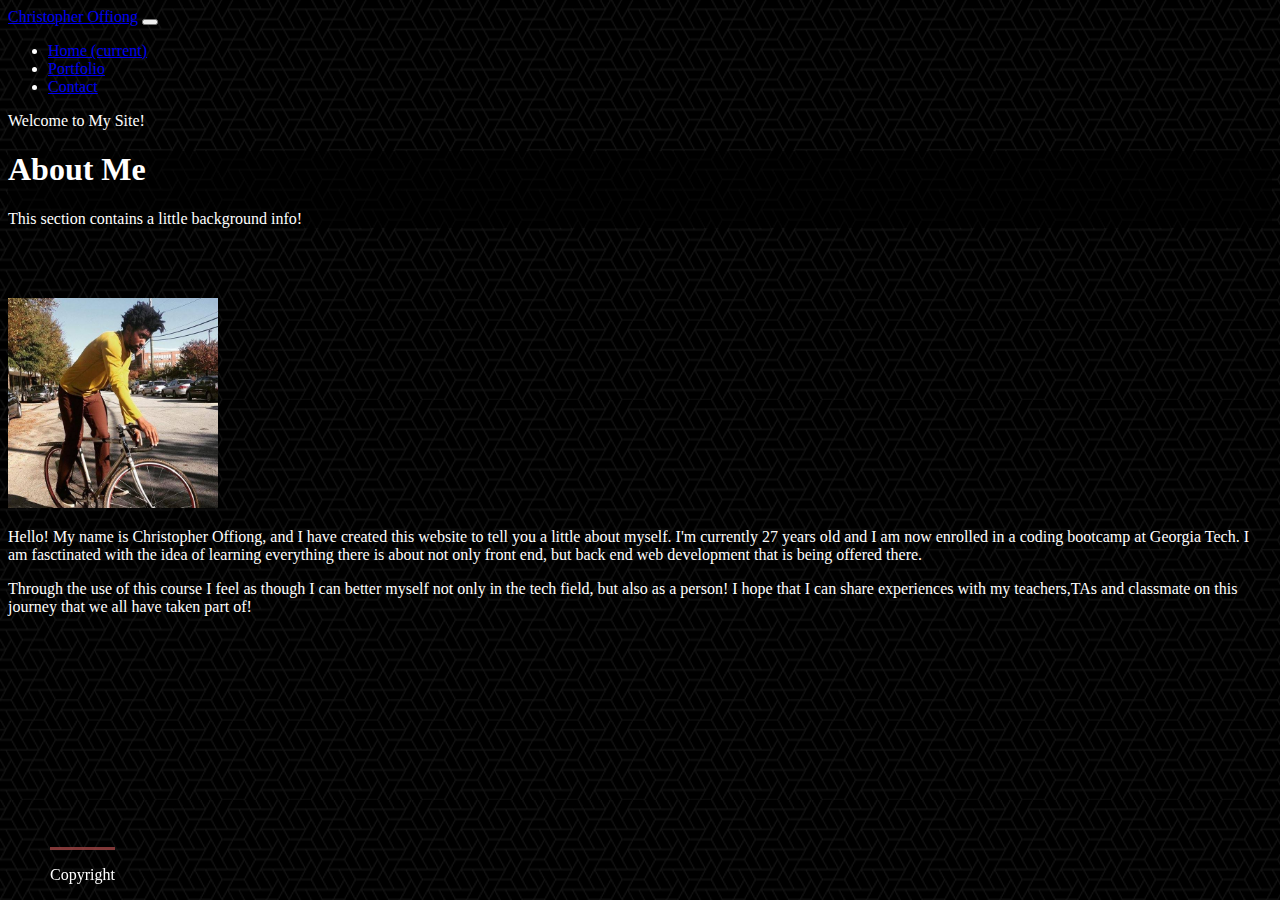
<file: index.html>
<!DOCTYPE HTML>
<html>

<head>
  <title>
    About Me
  </title>
  <meta name="viewport" content="width=device-width, initial-scale=1">
  <link rel="stylesheet" href="https://stackpath.bootstrapcdn.com/bootstrap/4.1.3/css/bootstrap.min.css" integrity="sha384-MCw98/SFnGE8fJT3GXwEOngsV7Zt27NXFoaoApmYm81iuXoPkFOJwJ8ERdknLPMO"
    crossorigin="anonymous">
  <link href="https://fonts.googleapis.com/css?family=Ranga|Righteous" rel="stylesheet">
  <link rel="stylesheet" type="text/css" href="assests/css/style.css">
</head>

<body>
  <div class="wrapper">
    <nav class="navbar navbar-expand-lg navbar-dark bg-dark">
      <a class="navbar-brand" href="index.html">Christopher Offiong</a>
      <button class="navbar-toggler" type="button" data-toggle="collapse" data-target="#navbarText" aria-controls="navbarText"
        aria-expanded="false" aria-label="Toggle navigation">
        <span class="navbar-toggler-icon"></span>
      </button>
      <div class="collapse navbar-collapse" id="navbarText">
        <ul class="navbar-nav mr-auto">
          <li class="nav-item active">
            <a class="nav-link" href="index.html">Home <span class="sr-only">(current)</span></a>
          </li>
          <li class="nav-item">
            <a class="nav-link" href="portfolio.html">Portfolio</a>
          </li>
          <li class="nav-item">
            <a class="nav-link" href="contact.html">Contact</a>
          </li>
        </ul>
        <span class="navbar-text">
          Welcome to My Site!
        </span>
      </div>
    </nav>
    <div class="jumbotron jumbotron-fluid">
      <div class="container">
        <div class="row">
          <div class="col-xs-12 col-m-9 col-l-9">
            <h1 class="display-3">About Me</h1>
            <p class="lead">This section contains a little background info!</p>
          </div>
        </div>
      </div>
    </div>
  </div>
  <br>
  <br>
  <br>
  <div class="container">
    <div class="row">
      <div class="clearfix col-md-3 col-s-3">
        <img class="image2" src="assests/images/me.jpg" width="210" height="210">
      </div>
      <div class="col-md-8 col-s-8">
        <p>
          Hello! My name is Christopher Offiong, and I have created
          this website to tell you a little about myself. I'm currently
          27 years old and I am now enrolled in a coding bootcamp
          at Georgia Tech. I am fasctinated with the
          idea of learning everything there is about not only
          front end, but back end web development that is
          being offered there.
          <p> Through the use of this course I feel as though I can better myself
            not only in the tech field, but also as a person! I hope that I can share
            experiences with my teachers,TAs and classmate on this journey that we all
            have taken part of!
          </p>
      </div>
    </div>
  </div>
  <script src="https://code.jquery.com/jquery-3.3.1.slim.min.js" integrity="sha384-q8i/X+965DzO0rT7abK41JStQIAqVgRVzpbzo5smXKp4YfRvH+8abtTE1Pi6jizo"
    crossorigin="anonymous"></script>
  <script src="https://cdnjs.cloudflare.com/ajax/libs/popper.js/1.14.3/umd/popper.min.js" integrity="sha384-ZMP7rVo3mIykV+2+9J3UJ46jBk0WLaUAdn689aCwoqbBJiSnjAK/l8WvCWPIPm49"
    crossorigin="anonymous"></script>
  <script src="https://stackpath.bootstrapcdn.com/bootstrap/4.1.3/js/bootstrap.min.js" integrity="sha384-ChfqqxuZUCnJSK3+MXmPNIyE6ZbWh2IMqE241rYiqJxyMiZ6OW/JmZQ5stwEULTy"
    crossorigin="anonymous"></script>
</body>
<footer class="footer">
  <div class="navbar navbar-inverse navbar-fixed-bottom">
    <div class="container">
      <p class="navbar-text">Copyright</p>
    </div>
  </div>
</footer>

</html>
</file>
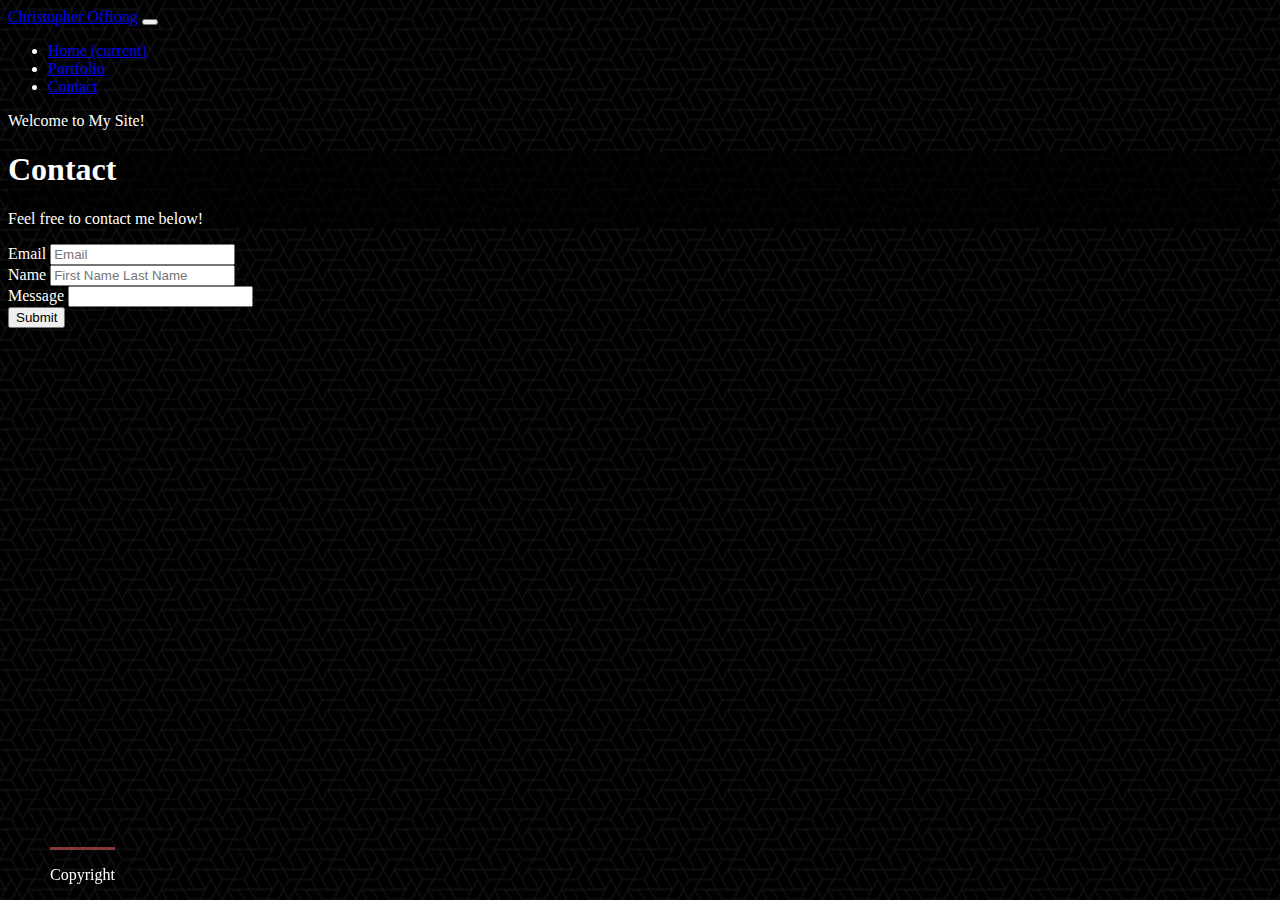
<file: contact.html>
<!DOCTYPE html>
<html>

<head>
    <title>
        Contact
    </title>
    <meta name="viewport" content="width=device-width, initial-scale=1">
    <link rel="stylesheet" href="https://stackpath.bootstrapcdn.com/bootstrap/4.1.3/css/bootstrap.min.css" integrity="sha384-MCw98/SFnGE8fJT3GXwEOngsV7Zt27NXFoaoApmYm81iuXoPkFOJwJ8ERdknLPMO"
        crossorigin="anonymous">
    <link href="https://fonts.googleapis.com/css?family=Ranga|Righteous" rel="stylesheet">
    <link rel="stylesheet" type="text/css" href="assests/css/style.css">
</head>

<body>
    <div class="wrapper">
        <nav class="navbar navbar-expand-lg navbar-dark bg-dark">
            <a class="navbar-brand" href="index.html">Christopher Offiong</a>
            <button class="navbar-toggler" type="button" data-toggle="collapse" data-target="#navbarText" aria-controls="navbarText"
                aria-expanded="false" aria-label="Toggle navigation">
                <span class="navbar-toggler-icon"></span>
            </button>
            <div class="collapse navbar-collapse" id="navbarText">
                <ul class="navbar-nav mr-auto">
                    <li class="nav-item active">
                        <a class="nav-link" href="index.html">Home <span class="sr-only">(current)</span></a>
                    </li>
                    <li class="nav-item">
                        <a class="nav-link" href="portfolio.html">Portfolio</a>
                    </li>
                    <li class="nav-item">
                        <a class="nav-link" href="contact.html">Contact</a>
                    </li>
                </ul>
                <span class="navbar-text">
                    Welcome to My Site!
                </span>
            </div>
        </nav>
        <div class="jumbotron jumbotron-fluid">
            <div class="container">
                <div class="row">
                    <div class="col-sm-12 col-xs-12 col-md-9">
                        <h1 class="display-3">Contact</h1>
                        <p class="lead">Feel free to contact me below!</p>
                    </div>
                </div>
            </div>
        </div>
        <div class="container">
            <form>
                <div class="form-row">
                    <div class="form-group col-xs-12 col-sm-12 col-md-9">
                        <label for="inputEmail4">Email</label>
                        <input type="email" class="form-control" id="inputEmail4" placeholder="Email">
                    </div>
                </div>
                <div class="form-row">
                    <div class="form-group col-xs-12 col-sm-12 col-md-9">
                        <label for="inputAddress">Name</label>
                        <input type="text" class="form-control" id="Name" placeholder="First Name Last Name">
                    </div>
                </div>
                <div class="form-row">
                    <div class="form-group col-xs-12 col-sm-12 col-md-9">
                        <label for="inputCity">Message</label>
                        <input type="text" class="form-control" id="message">
                    </div>

                </div>
                <button type="submit" class="btn btn-primary">Submit</button>
            </form>
        </div>
    </div>
    <script src="https://code.jquery.com/jquery-3.3.1.slim.min.js" integrity="sha384-q8i/X+965DzO0rT7abK41JStQIAqVgRVzpbzo5smXKp4YfRvH+8abtTE1Pi6jizo"
        crossorigin="anonymous"></script>
    <script src="https://cdnjs.cloudflare.com/ajax/libs/popper.js/1.14.3/umd/popper.min.js" integrity="sha384-ZMP7rVo3mIykV+2+9J3UJ46jBk0WLaUAdn689aCwoqbBJiSnjAK/l8WvCWPIPm49"
        crossorigin="anonymous"></script>
    <script src="https://stackpath.bootstrapcdn.com/bootstrap/4.1.3/js/bootstrap.min.js" integrity="sha384-ChfqqxuZUCnJSK3+MXmPNIyE6ZbWh2IMqE241rYiqJxyMiZ6OW/JmZQ5stwEULTy"
        crossorigin="anonymous"></script>
</body>
<footer class="footer">
<div class="navbar navbar-inverse navbar-fixed-bottom">
        <div class="container">
            <p class="navbar-text">Copyright</p>            
        </div>
    </div>
</footer>
</html>
</file>
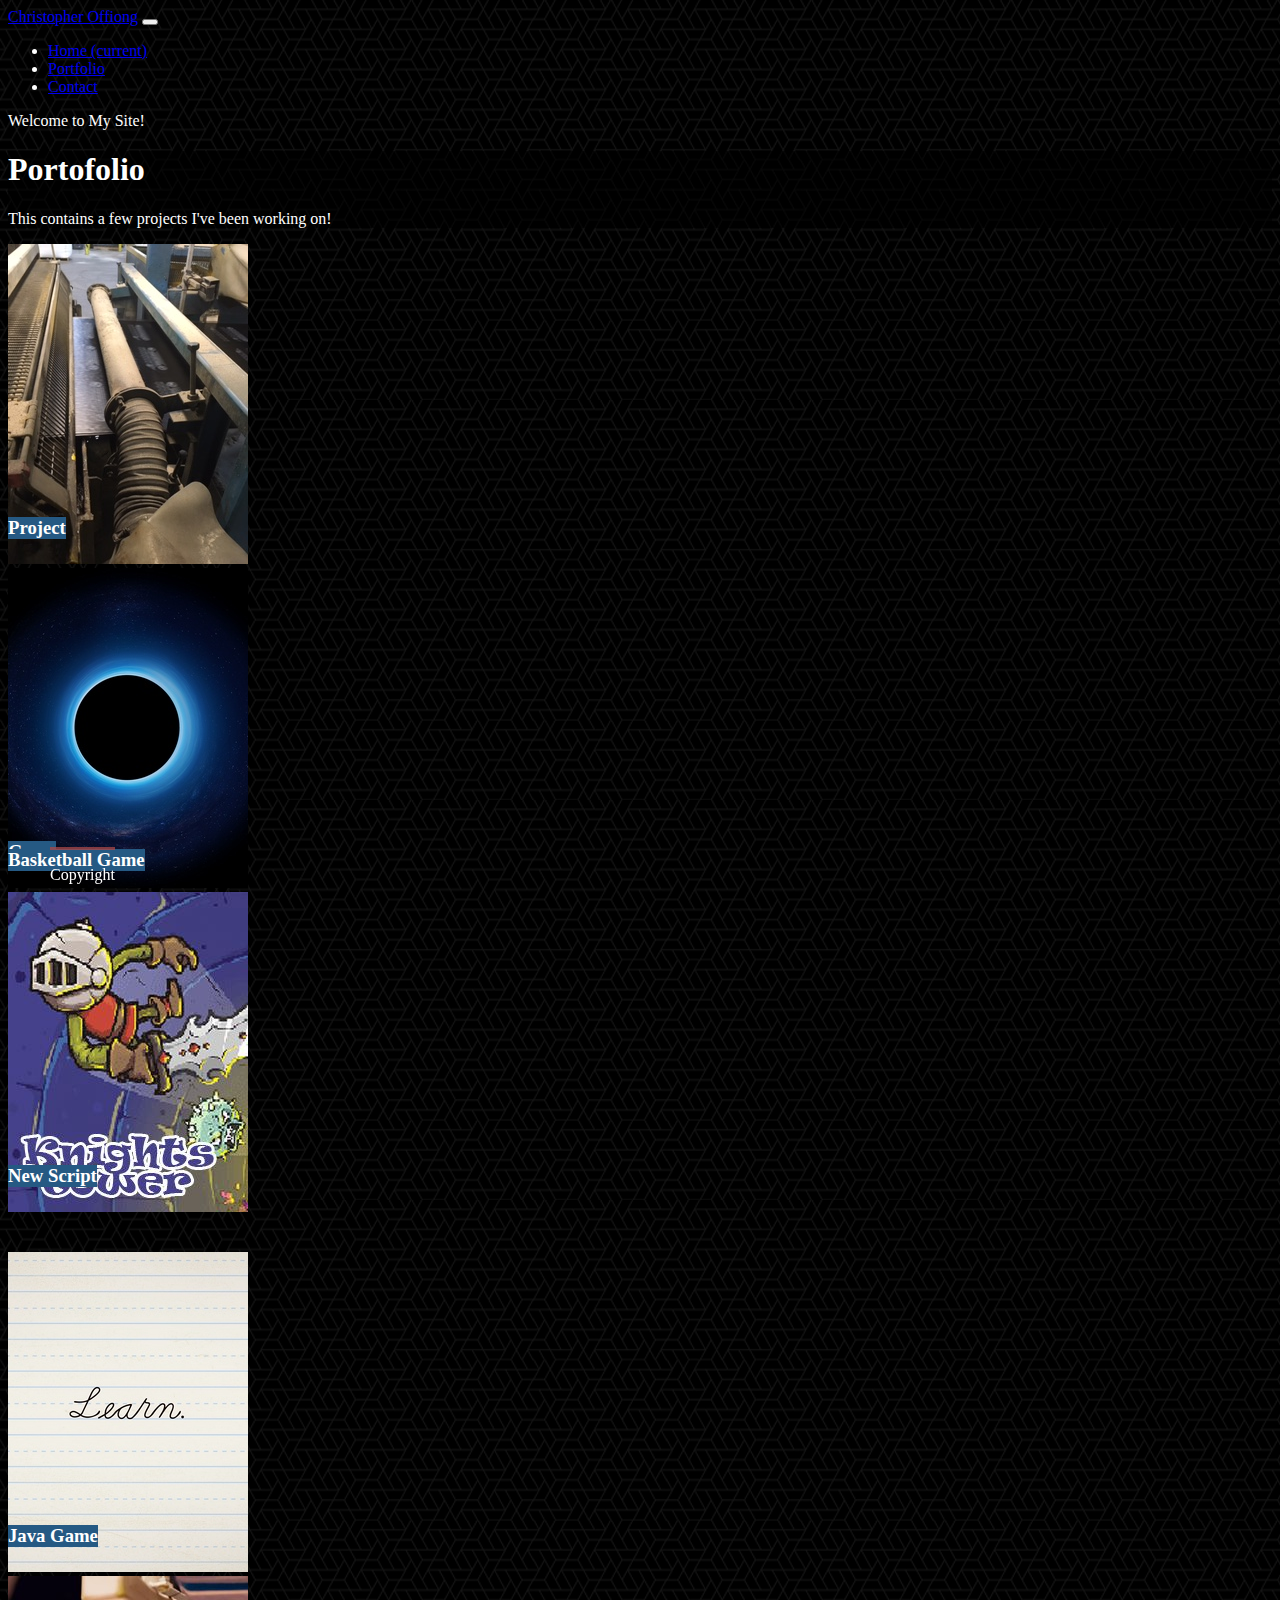
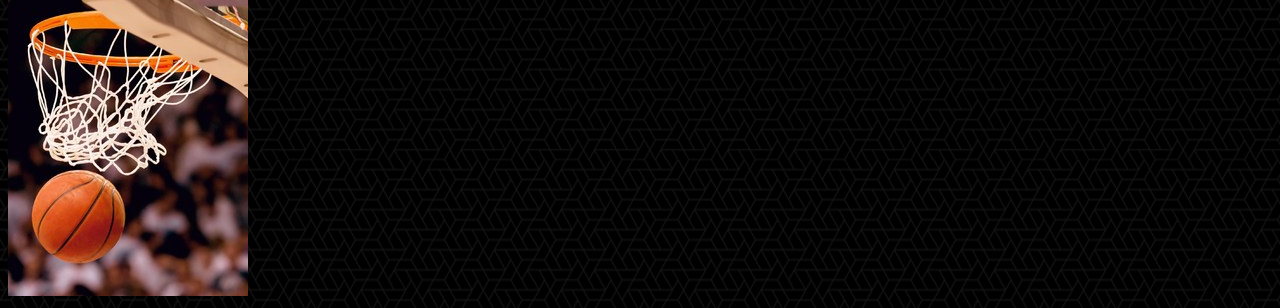
<file: portfolio.html>
<!DOCTYPE html>
<html>

<head>
    <title>
        Portfolio
    </title>
    <meta name="viewport" content="width=device-width, initial-scale=1">
    <link rel="stylesheet" href="https://stackpath.bootstrapcdn.com/bootstrap/4.1.3/css/bootstrap.min.css" integrity="sha384-MCw98/SFnGE8fJT3GXwEOngsV7Zt27NXFoaoApmYm81iuXoPkFOJwJ8ERdknLPMO"
        crossorigin="anonymous">
    <link href="https://fonts.googleapis.com/css?family=Ranga|Righteous" rel="stylesheet">
    <link rel="stylesheet" type="text/css" href="assests/css/style.css">
</head>

<body>
    <div class="wrapper">
        <nav class="navbar navbar-expand-lg navbar-dark bg-dark">
            <a class="navbar-brand" href="index.html">Christopher Offiong</a>
            <button class="navbar-toggler" type="button" data-toggle="collapse" data-target="#navbarText" aria-controls="navbarText"
                aria-expanded="false" aria-label="Toggle navigation">
                <span class="navbar-toggler-icon"></span>
            </button>
            <div class="collapse navbar-collapse" id="navbarText">
                <ul class="navbar-nav mr-auto">
                    <li class="nav-item active">
                        <a class="nav-link" href="index.html">Home <span class="sr-only">(current)</span></a>
                    </li>
                    <li class="nav-item">
                        <a class="nav-link" href="portfolio.html">Portfolio</a>
                    </li>
                    <li class="nav-item">
                        <a class="nav-link" href="contact.html">Contact</a>
                    </li>
                </ul>
                <span class="navbar-text">
                    Welcome to My Site!
                </span>
            </div>
        </nav>
        <div class="jumbotron jumbotron-fluid">
            <div class="container">
                <div class="row">
                    <div class="col-sm-8 col-xs-8 col-md-12 col-lg-12">
                        <h1 class="display-3">Portofolio</h1>
                        <p class="lead">This contains a few projects I've been working on!</p>
                    </div>
                </div>
            </div>
        </div>
        <div class="container">
            <div class="row">
                <div class="col-lg-4">
                    <div class="image">
                        <a href="comingsoon.html">
                            <img src="assests/images/1.jpg" alt="Image 1">
                        </a>
                        <div class="item">
                            <h3>
                                Project
                            </h3>
                        </div>
                    </div>
                </div>
                <div class="col-lg-4">
                    <div class="image">
                        <a href="comingsoon.html">
                            <img src="assests/images/2.jpg" alt="image 2">
                        </a>
                        <div class="item">
                            <h3>
                                Game
                            </h3>
                        </div>
                    </div>
                </div>
                <div class="col-lg-4">
                    <div class="image">
                        <a href="comingsoon.html">
                            <img src="assests/images/3.jpg" href="comingsoon.html" alt="image 3">
                        </a>
                        <div class="item">
                            <h3>
                                New Script
                            </h3>
                        </div>
                    </div>
                </div>
            </div>
            <br>
            <br>
            <div class="row">
                <div class="col-lg-6">
                    <div class="image">
                        <a href="comingsoon.html">
                            <img src="assests/images/4.jpg" href="comingsoon.html" alt="image 4">
                        </a>
                        <div class="item">
                            <h3>
                                Java Game
                            </h3>
                        </div>
                    </div>
                </div>
                <div class="col-lg-6">
                    <a href="comingsoon.html">
                        <img src="assests/images/5.jpg" href="comingsoon.html" alt="image 5">
                    </a>
                    <div class="item">
                        <h3>
                            Basketball Game
                        </h3>
                    </div>
                </div>
            </div>
        </div>
    </div>
    </div>

    <script src="https://code.jquery.com/jquery-3.3.1.slim.min.js" integrity="sha384-q8i/X+965DzO0rT7abK41JStQIAqVgRVzpbzo5smXKp4YfRvH+8abtTE1Pi6jizo"
        crossorigin="anonymous"></script>
    <script src="https://cdnjs.cloudflare.com/ajax/libs/popper.js/1.14.3/umd/popper.min.js" integrity="sha384-ZMP7rVo3mIykV+2+9J3UJ46jBk0WLaUAdn689aCwoqbBJiSnjAK/l8WvCWPIPm49"
        crossorigin="anonymous"></script>
    <script src="https://stackpath.bootstrapcdn.com/bootstrap/4.1.3/js/bootstrap.min.js" integrity="sha384-ChfqqxuZUCnJSK3+MXmPNIyE6ZbWh2IMqE241rYiqJxyMiZ6OW/JmZQ5stwEULTy"
        crossorigin="anonymous"></script>
</body>
<footer class="footer">
    <div class="navbar navbar-inverse navbar-fixed-bottom">
        <div class="container">
            <p class="navbar-text">Copyright</p>
        </div>
    </div>
</footer>

</html>
</file>
<file: assests/css/style.css>
body {
    font-family: Ragna, cursive;
    background-image: url('../images/bg.png');
    color: white;
 ;
    
}
.jumbotron {
    background-color: rgba(0, 0, 0, 0.555);
}

.image {
    position: relative;
}
h3 {
    position: absolute;
    background-color: rgb(37, 89, 131);
    bottom: 10px;
}
.footer {
        border-top: 3px solid rgba(170, 74, 74, 0.747);
        height: 50px;
        bottom: 0px;
        position: fixed;
        left: 50px;
        
}
</file>
